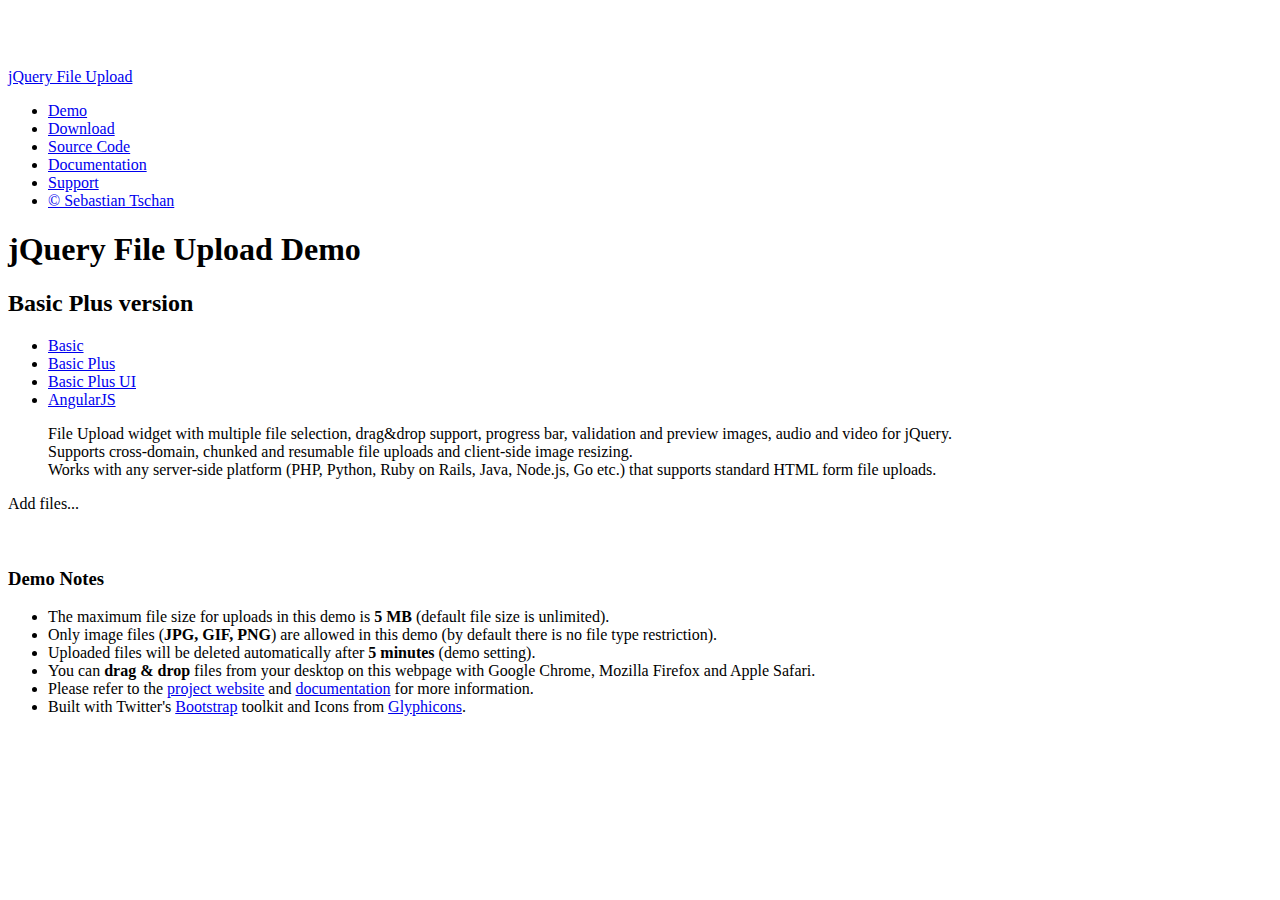
<file: _js/fileupload_8.6.0/basic-plus.html>
<!DOCTYPE HTML>
<!--
/*
 * jQuery File Upload Plugin Basic Plus Demo 1.2.0
 * https://github.com/blueimp/jQuery-File-Upload
 *
 * Copyright 2013, Sebastian Tschan
 * https://blueimp.net
 *
 * Licensed under the MIT license:
 * http://www.opensource.org/licenses/MIT
 */
-->
<html lang="en">
<head>
<!-- Force latest IE rendering engine or ChromeFrame if installed -->
<!--[if IE]><meta http-equiv="X-UA-Compatible" content="IE=edge,chrome=1"><![endif]-->
<meta charset="utf-8">
<title>jQuery File Upload Demo - Basic Plus version</title>
<meta name="description" content="File Upload widget with multiple file selection, drag&amp;drop support, progress bar, validation and preview images, audio and video for jQuery. Supports cross-domain, chunked and resumable file uploads. Works with any server-side platform (Google App Engine, PHP, Python, Ruby on Rails, Java, etc.) that supports standard HTML form file uploads.">
<meta name="viewport" content="width=device-width, initial-scale=1.0">
<!-- Bootstrap CSS Toolkit styles -->
<link rel="stylesheet" href="http://blueimp.github.io/cdn/css/bootstrap.min.css">
<!-- Generic page styles -->
<link rel="stylesheet" href="css/style.css">
<!-- Bootstrap styles for responsive website layout, supporting different screen sizes -->
<link rel="stylesheet" href="http://blueimp.github.io/cdn/css/bootstrap-responsive.min.css">
<!-- Bootstrap CSS fixes for IE6 -->
<!--[if lt IE 7]><link rel="stylesheet" href="http://blueimp.github.io/cdn/css/bootstrap-ie6.min.css"><![endif]-->
<!-- CSS to style the file input field as button and adjust the Bootstrap progress bars -->
<link rel="stylesheet" href="css/jquery.fileupload-ui.css">
</head>
<body>
<div class="navbar navbar-fixed-top">
    <div class="navbar-inner">
        <div class="container">
            <a class="btn btn-navbar" data-toggle="collapse" data-target=".nav-collapse">
                <span class="icon-bar"></span>
                <span class="icon-bar"></span>
                <span class="icon-bar"></span>
            </a>
            <a class="brand" href="https://github.com/blueimp/jQuery-File-Upload">jQuery File Upload</a>
            <div class="nav-collapse">
                <ul class="nav">
                    <li class="active"><a href="http://blueimp.github.io/jQuery-File-Upload/">Demo</a></li>
                    <li><a href="https://github.com/blueimp/jQuery-File-Upload/tags">Download</a></li>
                    <li><a href="https://github.com/blueimp/jQuery-File-Upload">Source Code</a></li>
                    <li><a href="https://github.com/blueimp/jQuery-File-Upload/wiki">Documentation</a></li>
                    <li><a href="https://github.com/blueimp/jQuery-File-Upload#support">Support</a></li>
                    <li><a href="https://blueimp.net">&copy; Sebastian Tschan</a></li>
                </ul>
            </div>
        </div>
    </div>
</div>
<div class="container">
    <div class="page-header">
        <h1>jQuery File Upload Demo</h1>
        <h2 class="lead">Basic Plus version</h2>
        <ul class="nav nav-tabs">
            <li><a href="basic.html">Basic</a></li>
            <li class="active"><a href="basic-plus.html">Basic Plus</a></li>
            <li><a href="index.html">Basic Plus UI</a></li>
            <li><a href="angularjs.html">AngularJS</a></li>
        </ul>
        <blockquote>
            <p>File Upload widget with multiple file selection, drag&amp;drop support, progress bar, validation and preview images, audio and video for jQuery.<br>
            Supports cross-domain, chunked and resumable file uploads and client-side image resizing.<br>
            Works with any server-side platform (PHP, Python, Ruby on Rails, Java, Node.js, Go etc.) that supports standard HTML form file uploads.</p>
        </blockquote>
    </div>
    <!-- The fileinput-button span is used to style the file input field as button -->
    <span class="btn btn-success fileinput-button">
        <i class="icon-plus icon-white"></i>
        <span>Add files...</span>
        <!-- The file input field used as target for the file upload widget -->
        <input id="fileupload" type="file" name="files[]" multiple>
    </span>
    <br>
    <br>
    <!-- The global progress bar -->
    <div id="progress" class="progress progress-success progress-striped">
        <div class="bar"></div>
    </div>
    <!-- The container for the uploaded files -->
    <div id="files" class="files"></div>
    <br>
    <div class="well">
        <h3>Demo Notes</h3>
        <ul>
            <li>The maximum file size for uploads in this demo is <strong>5 MB</strong> (default file size is unlimited).</li>
            <li>Only image files (<strong>JPG, GIF, PNG</strong>) are allowed in this demo (by default there is no file type restriction).</li>
            <li>Uploaded files will be deleted automatically after <strong>5 minutes</strong> (demo setting).</li>
            <li>You can <strong>drag &amp; drop</strong> files from your desktop on this webpage with Google Chrome, Mozilla Firefox and Apple Safari.</li>
            <li>Please refer to the <a href="https://github.com/blueimp/jQuery-File-Upload">project website</a> and <a href="https://github.com/blueimp/jQuery-File-Upload/wiki">documentation</a> for more information.</li>
            <li>Built with Twitter's <a href="http://twitter.github.com/bootstrap/">Bootstrap</a> toolkit and Icons from <a href="http://glyphicons.com/">Glyphicons</a>.</li>
        </ul>
    </div>
</div>
<script src="//ajax.googleapis.com/ajax/libs/jquery/1.10.1/jquery.min.js"></script>
<!-- The jQuery UI widget factory, can be omitted if jQuery UI is already included -->
<script src="js/vendor/jquery.ui.widget.js"></script>
<!-- The Load Image plugin is included for the preview images and image resizing functionality -->
<script src="http://blueimp.github.io/JavaScript-Load-Image/js/load-image.min.js"></script>
<!-- The Canvas to Blob plugin is included for image resizing functionality -->
<script src="http://blueimp.github.io/JavaScript-Canvas-to-Blob/js/canvas-to-blob.min.js"></script>
<!-- The Iframe Transport is required for browsers without support for XHR file uploads -->
<script src="js/jquery.iframe-transport.js"></script>
<!-- The basic File Upload plugin -->
<script src="js/jquery.fileupload.js"></script>
<!-- The File Upload processing plugin -->
<script src="js/jquery.fileupload-process.js"></script>
<!-- The File Upload image preview & resize plugin -->
<script src="js/jquery.fileupload-image.js"></script>
<!-- The File Upload audio preview plugin -->
<script src="js/jquery.fileupload-audio.js"></script>
<!-- The File Upload video preview plugin -->
<script src="js/jquery.fileupload-video.js"></script>
<!-- The File Upload validation plugin -->
<script src="js/jquery.fileupload-validate.js"></script>
<script>
/*jslint unparam: true, regexp: true */
/*global window, $ */
$(function () {
    'use strict';
    // Change this to the location of your server-side upload handler:
    var url = window.location.hostname === 'blueimp.github.io' ?
                '//jquery-file-upload.appspot.com/' : 'server/php/',
        uploadButton = $('<button/>')
            .addClass('btn')
            .prop('disabled', true)
            .text('Processing...')
            .on('click', function () {
                var $this = $(this),
                    data = $this.data();
                $this
                    .off('click')
                    .text('Abort')
                    .on('click', function () {
                        $this.remove();
                        data.abort();
                    });
                data.submit().always(function () {
                    $this.remove();
                });
            });
    $('#fileupload').fileupload({
        url: url,
        dataType: 'json',
        autoUpload: false,
        acceptFileTypes: /(\.|\/)(gif|jpe?g|png)$/i,
        maxFileSize: 5000000, // 5 MB
        // Enable image resizing, except for Android and Opera,
        // which actually support image resizing, but fail to
        // send Blob objects via XHR requests:
        disableImageResize: /Android(?!.*Chrome)|Opera/
            .test(window.navigator.userAgent),
        previewMaxWidth: 100,
        previewMaxHeight: 100,
        previewCrop: true
    }).on('fileuploadadd', function (e, data) {
        data.context = $('<div/>').appendTo('#files');
        $.each(data.files, function (index, file) {
            var node = $('<p/>')
                    .append($('<span/>').text(file.name));
            if (!index) {
                node
                    .append('<br>')
                    .append(uploadButton.clone(true).data(data));
            }
            node.appendTo(data.context);
        });
    }).on('fileuploadprocessalways', function (e, data) {
        var index = data.index,
            file = data.files[index],
            node = $(data.context.children()[index]);
        if (file.preview) {
            node
                .prepend('<br>')
                .prepend(file.preview);
        }
        if (file.error) {
            node
                .append('<br>')
                .append(file.error);
        }
        if (index + 1 === data.files.length) {
            data.context.find('button')
                .text('Upload')
                .prop('disabled', !!data.files.error);
        }
    }).on('fileuploadprogressall', function (e, data) {
        var progress = parseInt(data.loaded / data.total * 100, 10);
        $('#progress .bar').css(
            'width',
            progress + '%'
        );
    }).on('fileuploaddone', function (e, data) {
        $.each(data.result.files, function (index, file) {
            var link = $('<a>')
                .attr('target', '_blank')
                .prop('href', file.url);
            $(data.context.children()[index])
                .wrap(link);
        });
    }).on('fileuploadfail', function (e, data) {
        $.each(data.result.files, function (index, file) {
            var error = $('<span/>').text(file.error);
            $(data.context.children()[index])
                .append('<br>')
                .append(error);
        });
    }).prop('disabled', !$.support.fileInput)
        .parent().addClass($.support.fileInput ? undefined : 'disabled');
});
</script>
</body> 
</html>
</file>
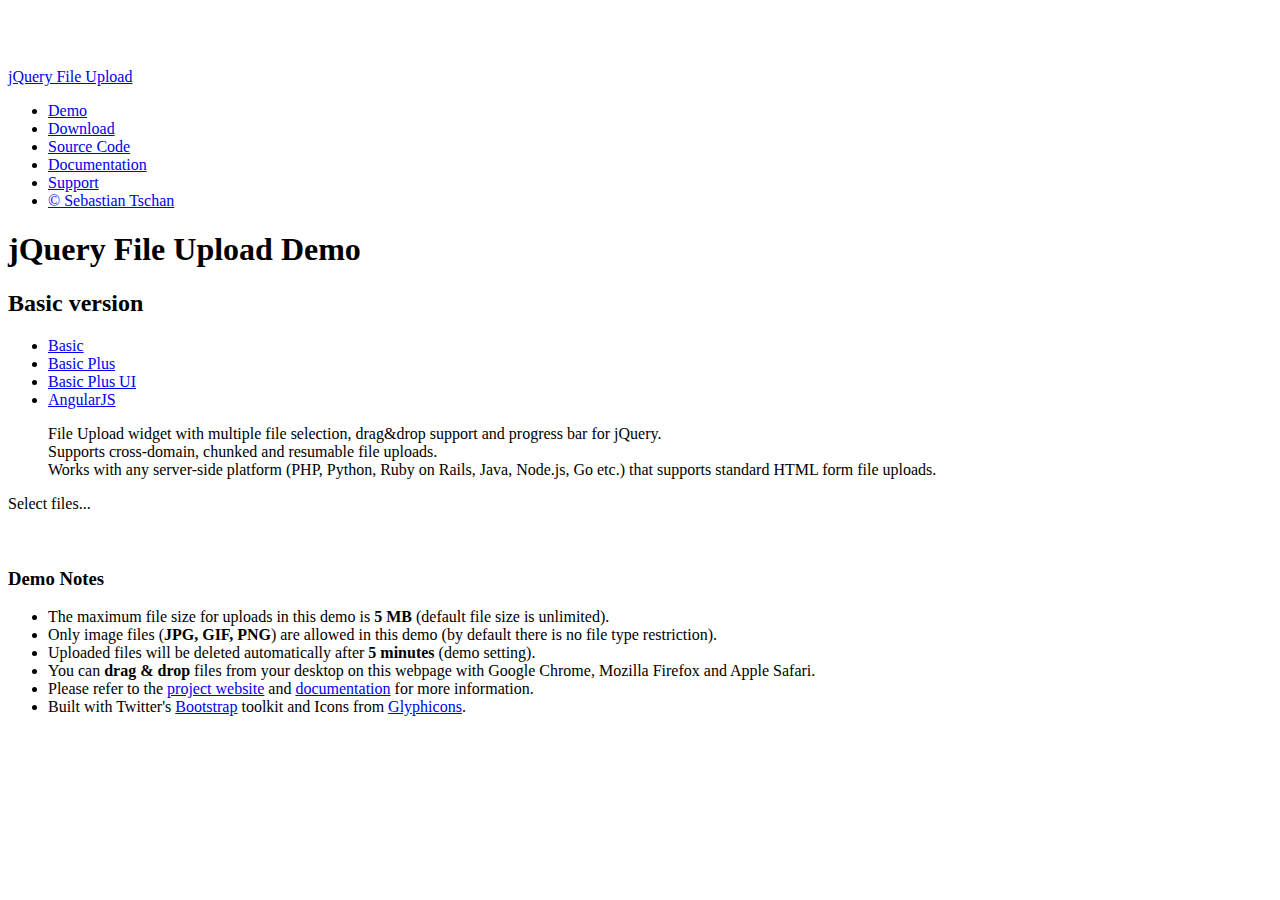
<file: _js/fileupload_8.6.0/basic.html>
<!DOCTYPE HTML>
<!--
/*
 * jQuery File Upload Plugin Basic Demo 1.1.0
 * https://github.com/blueimp/jQuery-File-Upload
 *
 * Copyright 2013, Sebastian Tschan
 * https://blueimp.net
 *
 * Licensed under the MIT license:
 * http://www.opensource.org/licenses/MIT
 */
-->
<html lang="en">
<head>
<!-- Force latest IE rendering engine or ChromeFrame if installed -->
<!--[if IE]><meta http-equiv="X-UA-Compatible" content="IE=edge,chrome=1"><![endif]-->
<meta charset="utf-8">
<title>jQuery File Upload Demo - Basic version</title>
<meta name="description" content="File Upload widget with multiple file selection, drag&amp;drop support and progress bar for jQuery. Supports cross-domain, chunked and resumable file uploads. Works with any server-side platform (PHP, Python, Ruby on Rails, Java, Node.js, Go etc.) that supports standard HTML form file uploads.">
<meta name="viewport" content="width=device-width, initial-scale=1.0">
<!-- Bootstrap CSS Toolkit styles -->
<link rel="stylesheet" href="http://blueimp.github.io/cdn/css/bootstrap.min.css">
<!-- Generic page styles -->
<link rel="stylesheet" href="css/style.css">
<!-- Bootstrap styles for responsive website layout, supporting different screen sizes -->
<link rel="stylesheet" href="http://blueimp.github.io/cdn/css/bootstrap-responsive.min.css">
<!-- Bootstrap CSS fixes for IE6 -->
<!--[if lt IE 7]><link rel="stylesheet" href="http://blueimp.github.io/cdn/css/bootstrap-ie6.min.css"><![endif]-->
<!-- CSS to style the file input field as button and adjust the Bootstrap progress bars -->
<link rel="stylesheet" href="css/jquery.fileupload-ui.css">
</head>
<body>
<div class="navbar navbar-fixed-top">
    <div class="navbar-inner">
        <div class="container">
            <a class="btn btn-navbar" data-toggle="collapse" data-target=".nav-collapse">
                <span class="icon-bar"></span>
                <span class="icon-bar"></span>
                <span class="icon-bar"></span>
            </a>
            <a class="brand" href="https://github.com/blueimp/jQuery-File-Upload">jQuery File Upload</a>
            <div class="nav-collapse">
                <ul class="nav">
                    <li class="active"><a href="http://blueimp.github.io/jQuery-File-Upload/">Demo</a></li>
                    <li><a href="https://github.com/blueimp/jQuery-File-Upload/tags">Download</a></li>
                    <li><a href="https://github.com/blueimp/jQuery-File-Upload">Source Code</a></li>
                    <li><a href="https://github.com/blueimp/jQuery-File-Upload/wiki">Documentation</a></li>
                    <li><a href="https://github.com/blueimp/jQuery-File-Upload#support">Support</a></li>
                    <li><a href="https://blueimp.net">&copy; Sebastian Tschan</a></li>
                </ul>
            </div>
        </div>
    </div>
</div>
<div class="container">
    <div class="page-header">
        <h1>jQuery File Upload Demo</h1>
        <h2 class="lead">Basic version</h2>
        <ul class="nav nav-tabs">
            <li class="active"><a href="basic.html">Basic</a></li>
            <li><a href="basic-plus.html">Basic Plus</a></li>
            <li><a href="index.html">Basic Plus UI</a></li>
            <li><a href="angularjs.html">AngularJS</a></li>
        </ul>
        <blockquote>
            <p>File Upload widget with multiple file selection, drag&amp;drop support and progress bar for jQuery.<br>
            Supports cross-domain, chunked and resumable file uploads.<br>
            Works with any server-side platform (PHP, Python, Ruby on Rails, Java, Node.js, Go etc.) that supports standard HTML form file uploads.</p>
        </blockquote>
    </div>
    <!-- The fileinput-button span is used to style the file input field as button -->
    <span class="btn btn-success fileinput-button">
        <i class="icon-plus icon-white"></i>
        <span>Select files...</span>
        <!-- The file input field used as target for the file upload widget -->
        <input id="fileupload" type="file" name="files[]" multiple>
    </span>
    <br>
    <br>
    <!-- The global progress bar -->
    <div id="progress" class="progress progress-success progress-striped">
        <div class="bar"></div>
    </div>
    <!-- The container for the uploaded files -->
    <div id="files" class="files"></div>
    <br>
    <div class="well">
        <h3>Demo Notes</h3>
        <ul>
            <li>The maximum file size for uploads in this demo is <strong>5 MB</strong> (default file size is unlimited).</li>
            <li>Only image files (<strong>JPG, GIF, PNG</strong>) are allowed in this demo (by default there is no file type restriction).</li>
            <li>Uploaded files will be deleted automatically after <strong>5 minutes</strong> (demo setting).</li>
            <li>You can <strong>drag &amp; drop</strong> files from your desktop on this webpage with Google Chrome, Mozilla Firefox and Apple Safari.</li>
            <li>Please refer to the <a href="https://github.com/blueimp/jQuery-File-Upload">project website</a> and <a href="https://github.com/blueimp/jQuery-File-Upload/wiki">documentation</a> for more information.</li>
            <li>Built with Twitter's <a href="http://twitter.github.com/bootstrap/">Bootstrap</a> toolkit and Icons from <a href="http://glyphicons.com/">Glyphicons</a>.</li>
        </ul>
    </div>
</div>
<script src="//ajax.googleapis.com/ajax/libs/jquery/1.10.1/jquery.min.js"></script>
<!-- The jQuery UI widget factory, can be omitted if jQuery UI is already included -->
<script src="js/vendor/jquery.ui.widget.js"></script>
<!-- The Iframe Transport is required for browsers without support for XHR file uploads -->
<script src="js/jquery.iframe-transport.js"></script>
<!-- The basic File Upload plugin -->
<script src="js/jquery.fileupload.js"></script>
<script>
/*jslint unparam: true */
/*global window, $ */
$(function () {
    'use strict';
    // Change this to the location of your server-side upload handler:
    var url = window.location.hostname === 'blueimp.github.io' ?
                '//jquery-file-upload.appspot.com/' : 'server/php/';
    $('#fileupload').fileupload({
        url: url,
        dataType: 'json',
        done: function (e, data) {
            $.each(data.result.files, function (index, file) {
                $('<p/>').text(file.name).appendTo('#files');
            });
        },
        progressall: function (e, data) {
            var progress = parseInt(data.loaded / data.total * 100, 10);
            $('#progress .bar').css(
                'width',
                progress + '%'
            );
        }
    }).prop('disabled', !$.support.fileInput)
        .parent().addClass($.support.fileInput ? undefined : 'disabled');
});
</script>
</body> 
</html>
</file>
<file: _js/fileupload_8.6.0/css/style.css>
@charset "UTF-8";
/*
 * jQuery File Upload Plugin CSS Example 8.0
 * https://github.com/blueimp/jQuery-File-Upload
 *
 * Copyright 2013, Sebastian Tschan
 * https://blueimp.net
 *
 * Licensed under the MIT license:
 * http://www.opensource.org/licenses/MIT
 */

body {
  padding-top: 60px;
}

.ng-cloak {
  display: none;
}
</file>
